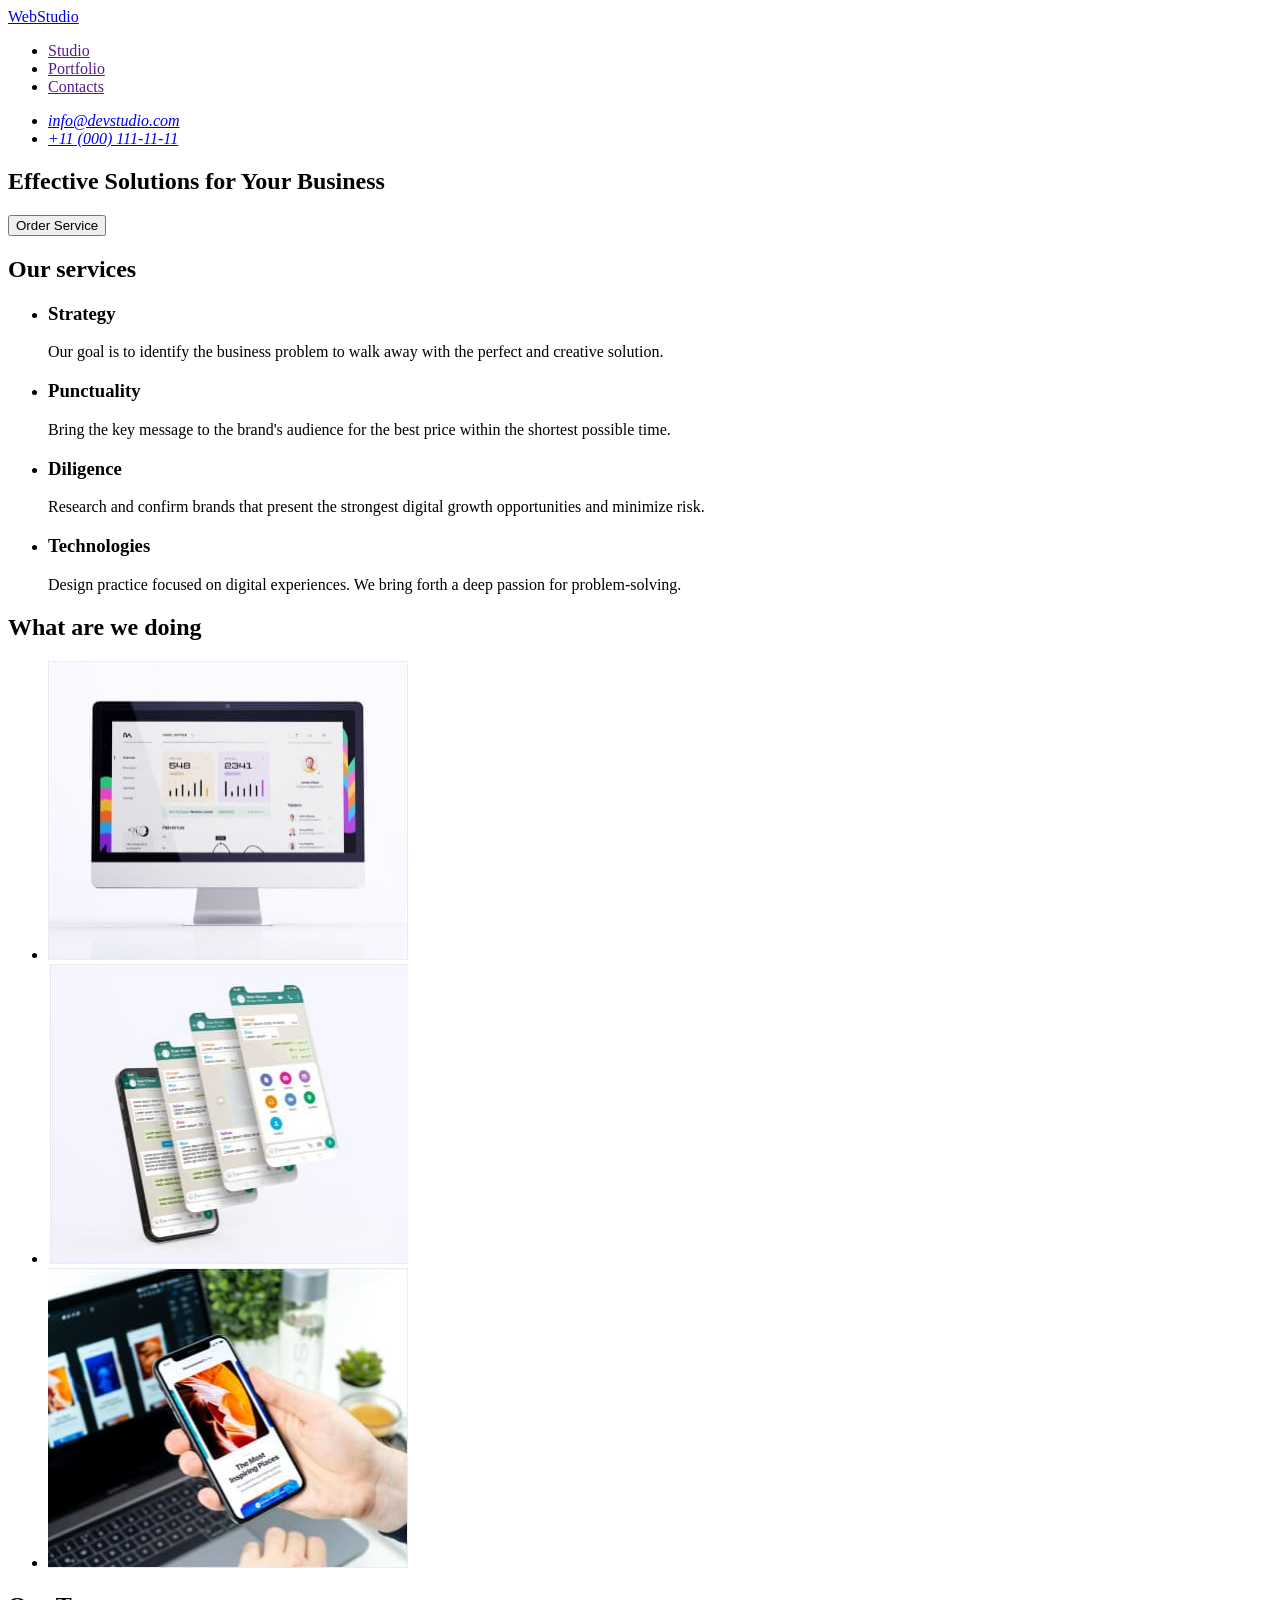
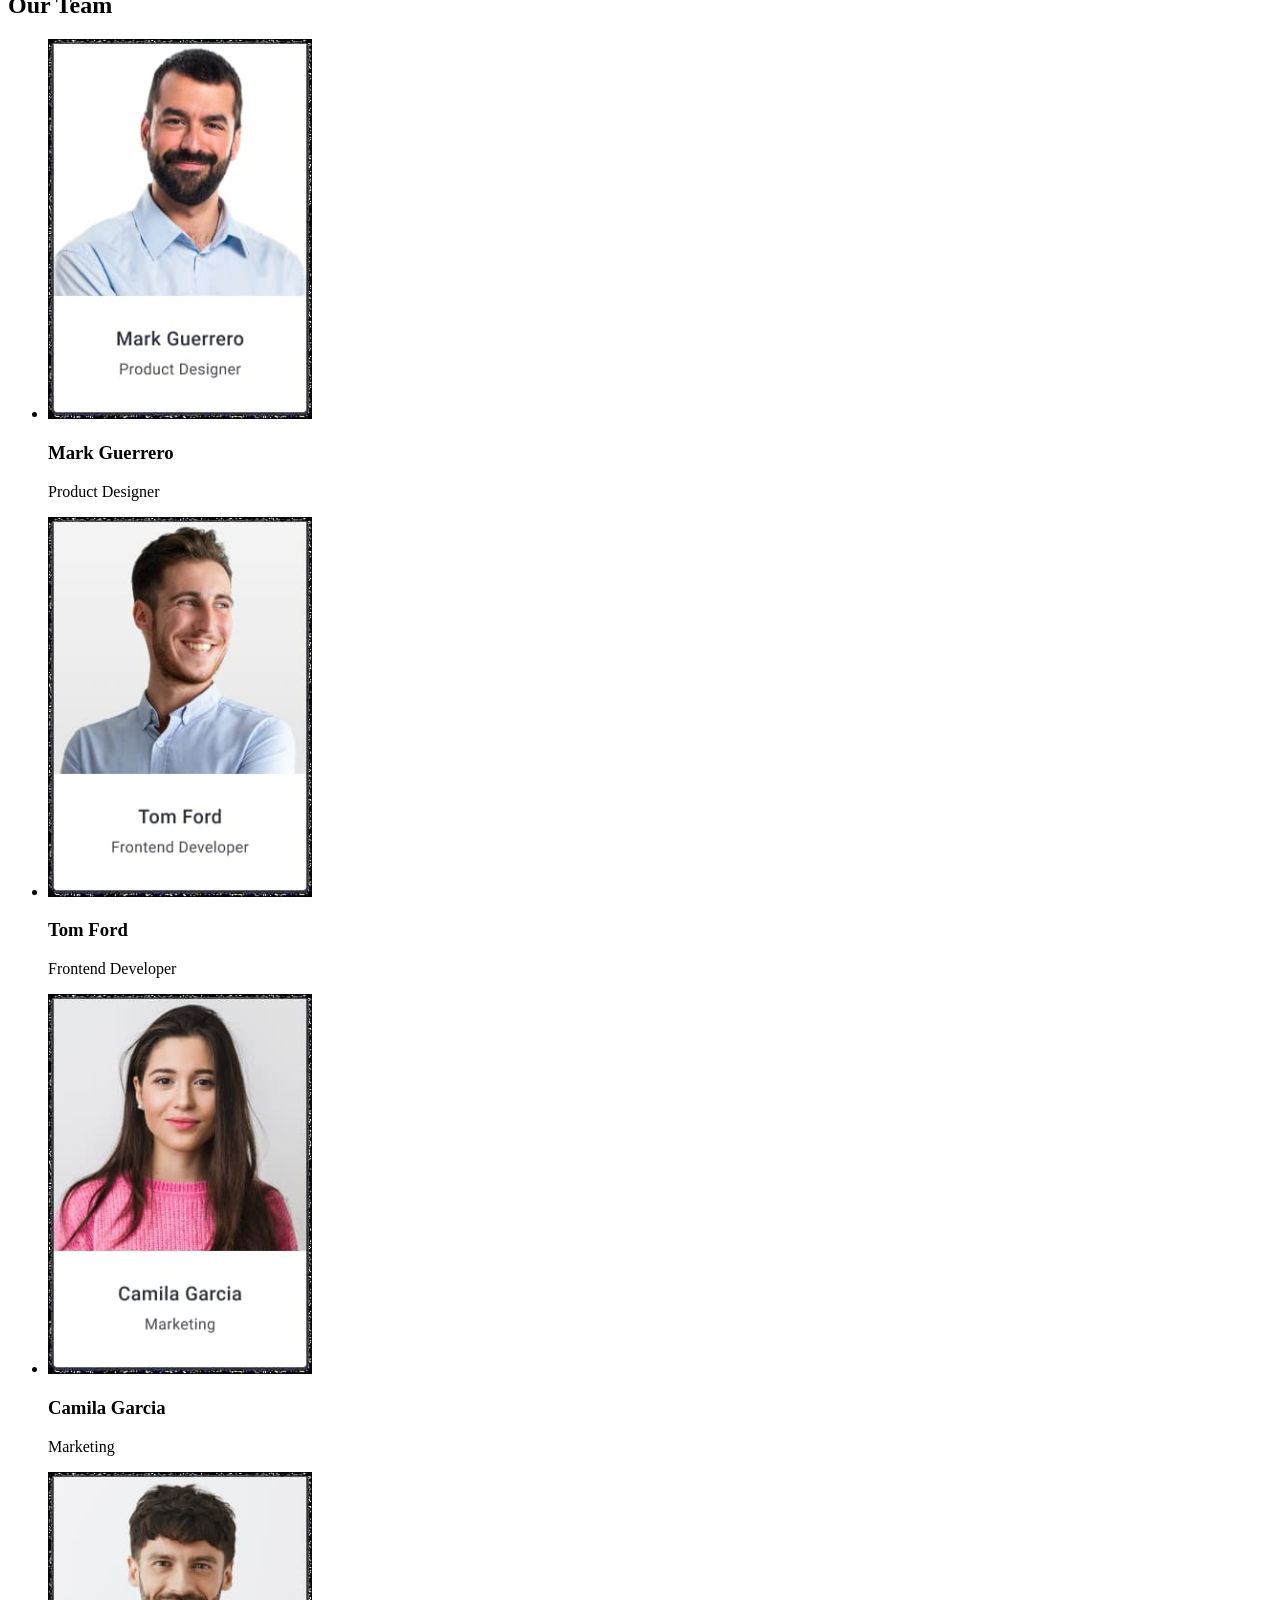
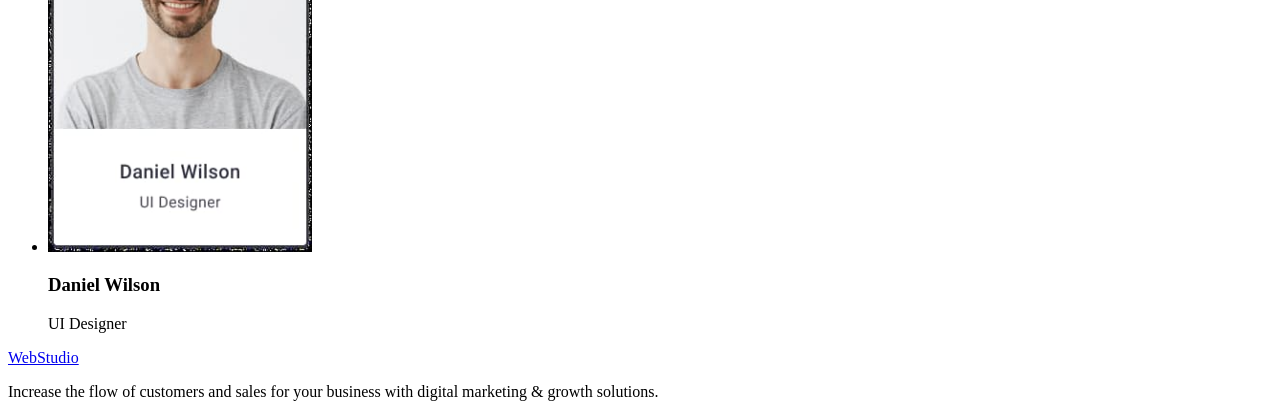
<file: index.html>
<!DOCTYPE html>
<html lang="en">

    <head>
        <meta charset="UTF-8">
        <meta http-equiv="X-UA-Compatible" content="IE=edge">
        <meta name="viewport" content="width=device-width, initial-scale=1.0">
        <title>Main Page</title>
    </head>

    <body>
        <header>
            <nav>
                <a href="./index.html">WebStudio</a>
                <ul>
                    <li><a href="">Studio</a></li>
                    <li><a href="">Portfolio</a></li>
                    <li><a href="">Contacts</a></li>
                </ul>
            </nav>
            <address>
                <ul>
                    <li><a href="mailto:info@devstudio.com">info@devstudio.com</a></li>
                    <li><a href="tel:+110001111111">+11 (000) 111-11-11</a></li>
                </ul>
            </address>

        </header>

        <main>
            <section>
                <h1>Effective Solutions for Your Business
                </h1>
                <button type="button">Order Service</button>
            </section>
            <section>
                <h2>Our services</h2>
                <ul>
                    <li>
                        <h3>Strategy</h3>
                        <p>Our goal is to identify the business
                            problem to walk away with the perfect and creative solution. </p>
                    </li>
                    <li>
                        <h3>Punctuality</h3>
                        <p>Bring the key message to the brand's audience for the best price within the shortest possible
                            time.</p>
                    </li>
                    <li>
                        <h3>Diligence</h3>
                        <p>Research and confirm brands that present the strongest digital growth opportunities and
                            minimize risk.</p>
                    </li>
                    <li>
                        <h3>Technologies</h3>
                        <p>Design practice focused on digital experiences. We bring forth a deep passion for
                            problem-solving.</p>
                    </li>
                </ul>
            </section>
            <section>
                <h2>What are we doing</h2>
                <ul>
                    <li><img src="./images/image-1.jpg" alt="personal computer" width="360" height="300"></li>
                    <li><img src="./images/image-2.jpg" alt="mobile" width="360" height="300"></li>
                    <li><img src="./images/image-3.jpg" alt="mobile and leptop" width="360" height="300"></li>
                </ul>
            </section>
            <section>
                <h2>Our Team</h2>
                <ul>
                    <li>
                        <img src="./images/Man-1.jpg" alt="man 1" width="264" height="380">
                        <h3>Mark Guerrero</h3>
                        <p>Product Designer</p>
                    </li>
                    <li>
                        <img src="./images/Man-2.jpg" alt="man 2" width="264" height="380">
                        <h3>Tom Ford</h3>
                        <p>Frontend Developer</p>
                    </li>
                    <li>
                        <img src="./images/Woman.jpg" alt="woman" width="264" height="380">
                        <h3>Camila Garcia</h3>
                        <p>Marketing</p>
                    </li>
                    <li>
                        <img src="./images/Man-3.jpg" alt="man 3" width="264" height="380">
                        <h3>Daniel Wilson</h3>
                        <p>UI Designer</p>
                    </li>
                </ul>
            </section>
        </main>
        <footer>
            <a href="./index.html">WebStudio</a>
            <p>Increase the flow of customers and sales for your business with digital marketing & growth solutions.</p>
        </footer>
    </body>

</html>
</file>
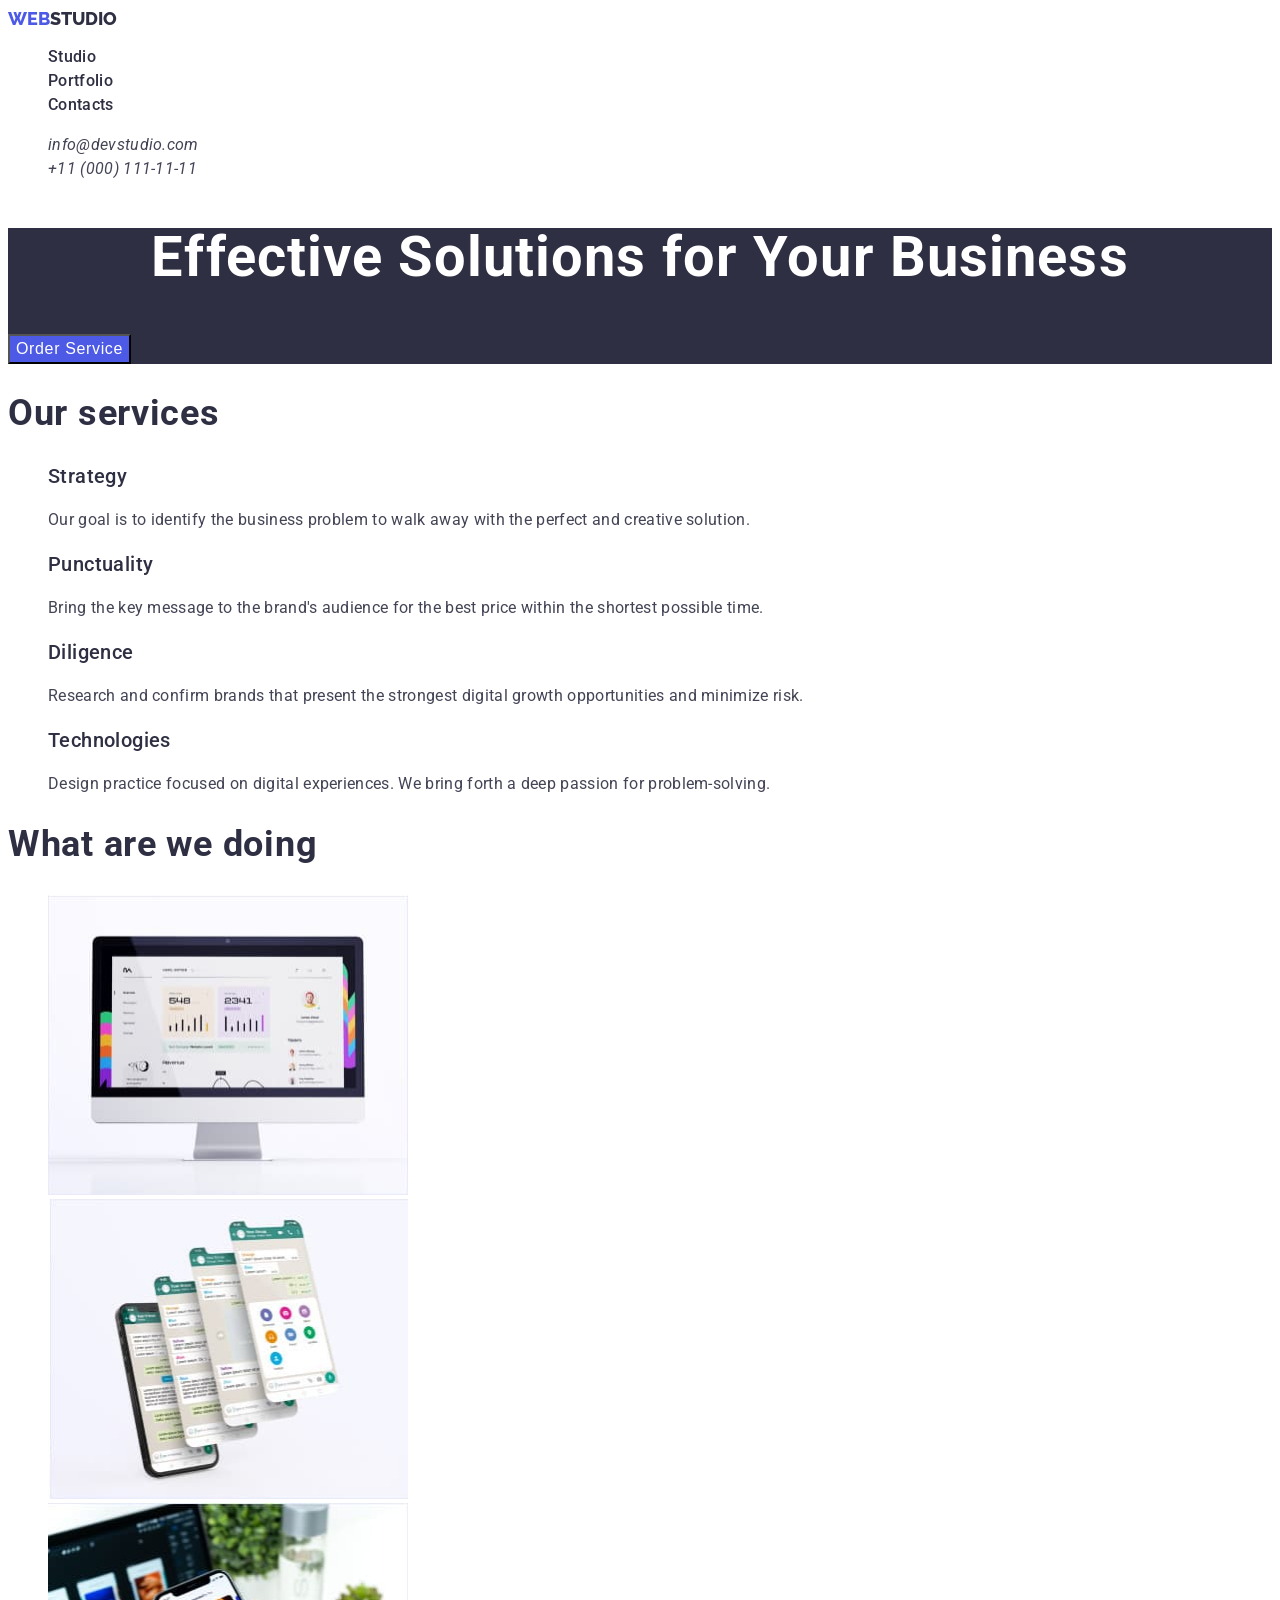
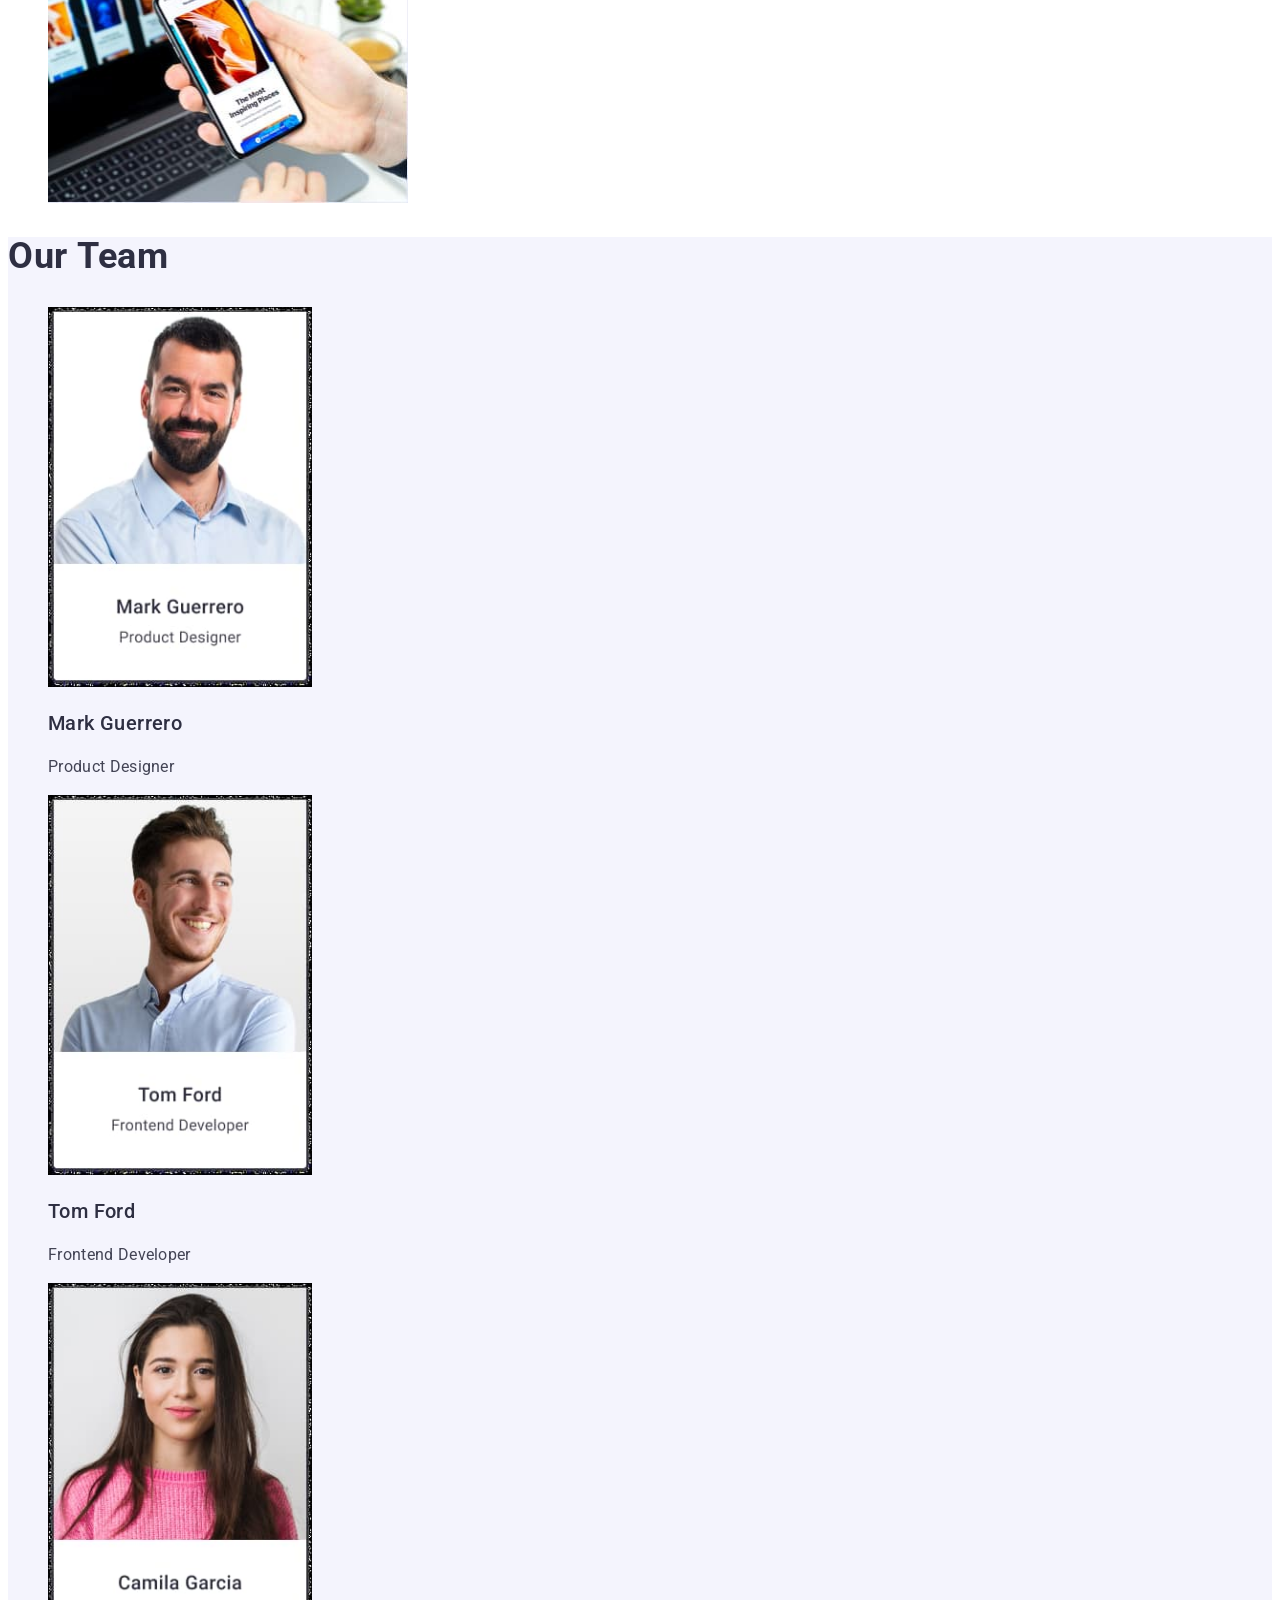
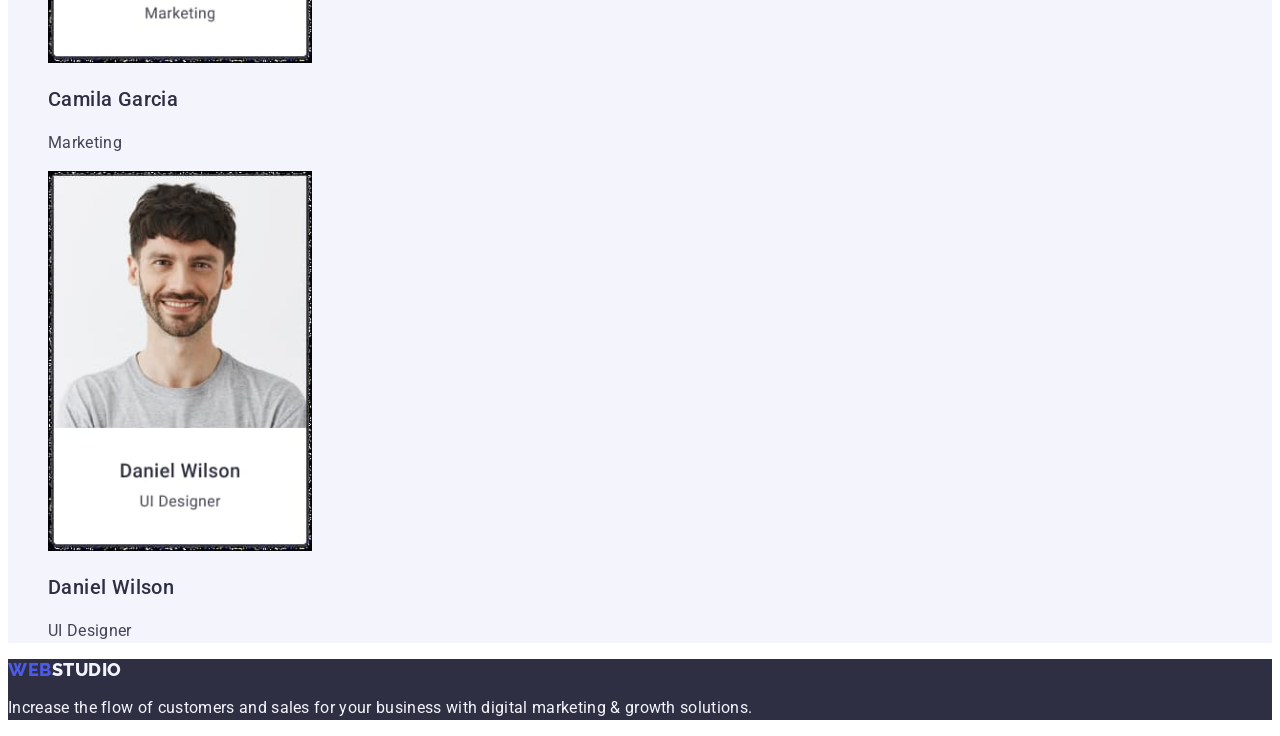
<file: portfolio.html>
<!DOCTYPE html>
<html lang="en">

    <head>
        <meta charset="UTF-8">
        <meta http-equiv="X-UA-Compatible" content="IE=edge">
        <meta name="viewport" content="width=device-width, initial-scale=1.0">
        <title>Main Page</title>
        <link rel="preconnect" href="https://fonts.googleapis.com">
        <link rel="preconnect" href="https://fonts.gstatic.com" crossorigin>
        <link
            href="https://fonts.googleapis.com/css2?family=Raleway:wght@800&family=Roboto:wght@400;500;700&display=swap"
            rel="stylesheet">
        <link rel="stylesheet" href="./css/styles.css">
    </head>

    <body>
        <header class="header">
            <nav class="header-nav">
                <a class="header-logo link" href="./index.html">
                    WEB<span class="header-studio-logo">STUDIO</span>
                </a>
                <ul class="header-list list">
                    <li class="header-item"><a class="header-link link" href="">Studio</a></li>
                    <li class="header-item"><a class="header-link link" href="">Portfolio</a></li>
                    <li class="header-item"><a class="header-link link" href="">Contacts</a></li>
                </ul>
            </nav>
            <address class="header-address">
                <ul class="header-list list">
                    <li class="header-item"><a class="header-mail link"
                            href="mailto:info@devstudio.com">info@devstudio.com</a></li>
                    <li class="header-item"><a class="header-tel link" href="tel:+110001111111">+11 (000) 111-11-11</a>
                    </li>
                </ul>
            </address>
        </header>

        <main>
            <section class="company">
                <h1 class="company-slogan">Effective Solutions for Your Business</h1>
                <button class="company-btn" type="button">Order Service</button>
            </section>
            <section class="services">
                <h2 class="services-title title">Our services</h2>
                <ul class="services-list list">
                    <li class="services-item">
                        <h3 class="services-subtitle subtitle">Strategy</h3>
                        <p class="services-text text">Our goal is to identify the business
                            problem to walk away with the perfect and creative solution. </p>
                    </li>
                    <li class="services-item">
                        <h3 class="services-subtitle subtitle">Punctuality</h3>
                        <p class="services-text text">Bring the key message to the brand's audience for the best price within
                            the shortest possible
                            time.</p>
                    </li>
                    <li class="services-item">
                        <h3 class="services-subtitle subtitle">Diligence</h3>
                        <p class="services-text text">Research and confirm brands that present the strongest digital growth
                            opportunities and
                            minimize risk.</p>
                    </li>
                    <li class="services-item">
                        <h3 class="services-subtitle subtitle">Technologies</h3>
                        <p class="services-text text">Design practice focused on digital experiences. We bring forth a deep
                            passion for
                            problem-solving.</p>
                    </li>
                </ul>
            </section>
            <section class="devices">
                <h2 class="devices-title title">What are we doing</h2>
                <ul class="devices-list list">
                    <li class="devices-item"><img class="devices-image" src="./images/image-1.jpg"
                            alt="personal computer" width="360" height="300"></li>
                    <li class="devices-item"><img class="devices-image" src="./images/image-2.jpg" alt="mobile"
                            width="360" height="300"></li>
                    <li class="devices-item"><img class="devices-image" src="./images/image-3.jpg"
                            alt="mobile and leptop" width="360" height="300"></li>
                </ul>
            </section>
            <section class="team">
                <h2 class="team-title title">Our Team</h2>
                <ul class="team-list list">
                    <li class="team-item">
                        <img class="team-image" src="./images/Man-1.jpg" alt="man 1" width="264" height="380">
                        <h3 class="team-subtitle subtitle">Mark Guerrero</h3>
                        <p class="team-text text">Product Designer</p>
                    </li>
                    <li class="team-item">
                        <img class="team-image" src="./images/Man-2.jpg" alt="man 2" width="264" height="380">
                        <h3 class="team-subtitle subtitle">Tom Ford</h3>
                        <p class="team-text text">Frontend Developer</p>
                    </li>
                    <li class="team-item">
                        <img class="team-image" src="./images/Woman.jpg" alt="woman" width="264" height="380">
                        <h3 class="team-subtitle subtitle">Camila Garcia</h3>
                        <p class="team-text text">Marketing</p>
                    </li>
                    <li class="team-item">
                        <img class="team-image" src="./images/Man-3.jpg" alt="man 3" width="264" height="380">
                        <h3 class="team-subtitle subtitle">Daniel Wilson</h3>
                        <p class="team-text text">UI Designer</p>
                    </li>
                </ul>
            </section>
        </main>
        <footer class="footer">
            <a class="footer-logo link" href="./index.html">
                WEB<span class="footer-studio-logo">STUDIO</span></a>
            <p class="footer-text text">Increase the flow of customers and sales for your business with digital marketing &
                growth solutions.</p>
        </footer>
    </body>

</html>
</file>
<file: css/styles.css>
:root{
--main-title-color: #FFFFFF;
--second-title-color: #2E2F42;
--main-btn-color: #FFFFFF;

}
body {
    font-family: 'Roboto', sans-serif;
    color: #434455;
}

.link {
    text-decoration: none;
}

.list {
    list-style: none;
}

/* ------HEADER------  */

.header-logo{
    font-family: 'Raleway', sans-serif;
    font-style: normal;
    font-weight: 800;
    font-size: 18px;
    line-height: 1.17;    
    color: #4D5AE5;
}

.header-studio-logo {
    font-family: 'Raleway', sans-serif;
    font-style: normal;
    font-weight: 800;
    font-size: 18px;
    line-height: 1.17;
    color: #2E2F42;
}

.header-link {
font-weight: 500;
font-size: 16px;
line-height: 1.5;
letter-spacing: 0.02em;
color: #2E2F42;
}

.header-mail {
    font-weight: 400;
    font-size: 16px;
    line-height: 1.5;    
    letter-spacing: 0.02em;    
    color: #434455; 
}

.header-tel {
    font-weight: 400;
    font-size: 16px;
    line-height: 1.5;    
    letter-spacing: 0.02em;    
    color: #434455;
}

/* -----SECTION 1-----  */

.company {
    background: #2E2F42;
}

.company-slogan {
font-weight: 700;
font-size: 56px;
line-height: 1.07;
text-align: center;
letter-spacing: 0.02em;
color: var(--main-title-color, #FFFFFF);

}

.company-btn {
font-weight: 500;
font-size: 16px;
line-height: 1.5;
letter-spacing: 0.04em;
color: var(--main-btn-color, #FFFFFF);
background: #4D5AE5;
}

/* -----SECTION 2----- */
.title {
    font-weight: 700;
    font-size: 36px;
    line-height: 1.11;
    letter-spacing: 0.02em;
    color: var(--second-title-color, #2E2F42);
    }
.subtitle {
font-weight: 500;
font-size: 20px;
line-height: 1.2;
letter-spacing: 0.02em;
color: #2E2F42;
}

.text {
font-weight: 400;
font-size: 16px;
line-height: 1.5;
letter-spacing: 0.02em;
}

/* .services-title {
font-weight: 700;
font-size: 36px;
line-height: 1.11;
letter-spacing: 0.02em;
color: var(--second-title-color, #2E2F42);
} */

/* .services-subtitle {
font-weight: 500;
font-size: 20px;
line-height: 1.2;
letter-spacing: 0.02em;
color: #2E2F42;
} */

.services-text {
/* font-weight: 400;
font-size: 16px;
line-height: 1.5;
letter-spacing: 0.02em; */
color: #434455;
}

/* -----SECTION 3----- */

/* .devices-title {
font-weight: 700;
font-size: 36px;
line-height: 1.11;
letter-spacing: 0.02em;
color: var(--second-title-color, #2E2F42);
} */

/* -----SECTION 4----- */
.team {
    background: #F4F4FD;
}

/* .team-title {
font-weight: 700;
font-size: 36px;
line-height: 1.11;
letter-spacing: 0.02em;
color: var(--second-title-color, #2E2F42);
} */

/* .team-subtitle {
font-weight: 500;
font-size: 20px;
line-height: 1.2;
letter-spacing: 0.02em;
color: #2E2F42;
} */

.team-text {
/* font-weight: 400;
font-size: 16px;
line-height: 1.5;
letter-spacing: 0.02em; */
color: #434455;
}

/* -----FOOTER-----  */
.link {
    text-decoration: none;
}

.footer {
    background: #2E2F42;
}

.footer-logo {
font-family: 'Raleway', sans-serif;
font-style: normal;
font-weight: 800;
font-size: 18px;
line-height: 1.17;
letter-spacing: 0.03em;
color: #4D5AE5;
}

.footer-studio-logo {
font-family: 'Raleway', sans-serif;
font-style: normal;
font-weight: 800;
font-size: 18px;
line-height: 1.17;
letter-spacing: 0.03em;
color: #F4F4FD;
}

.footer-text {
/* font-weight: 400;
font-size: 16px;
line-height: 1.5;
letter-spacing: 0.02em; */
color: #F4F4FD;
}
</file>
